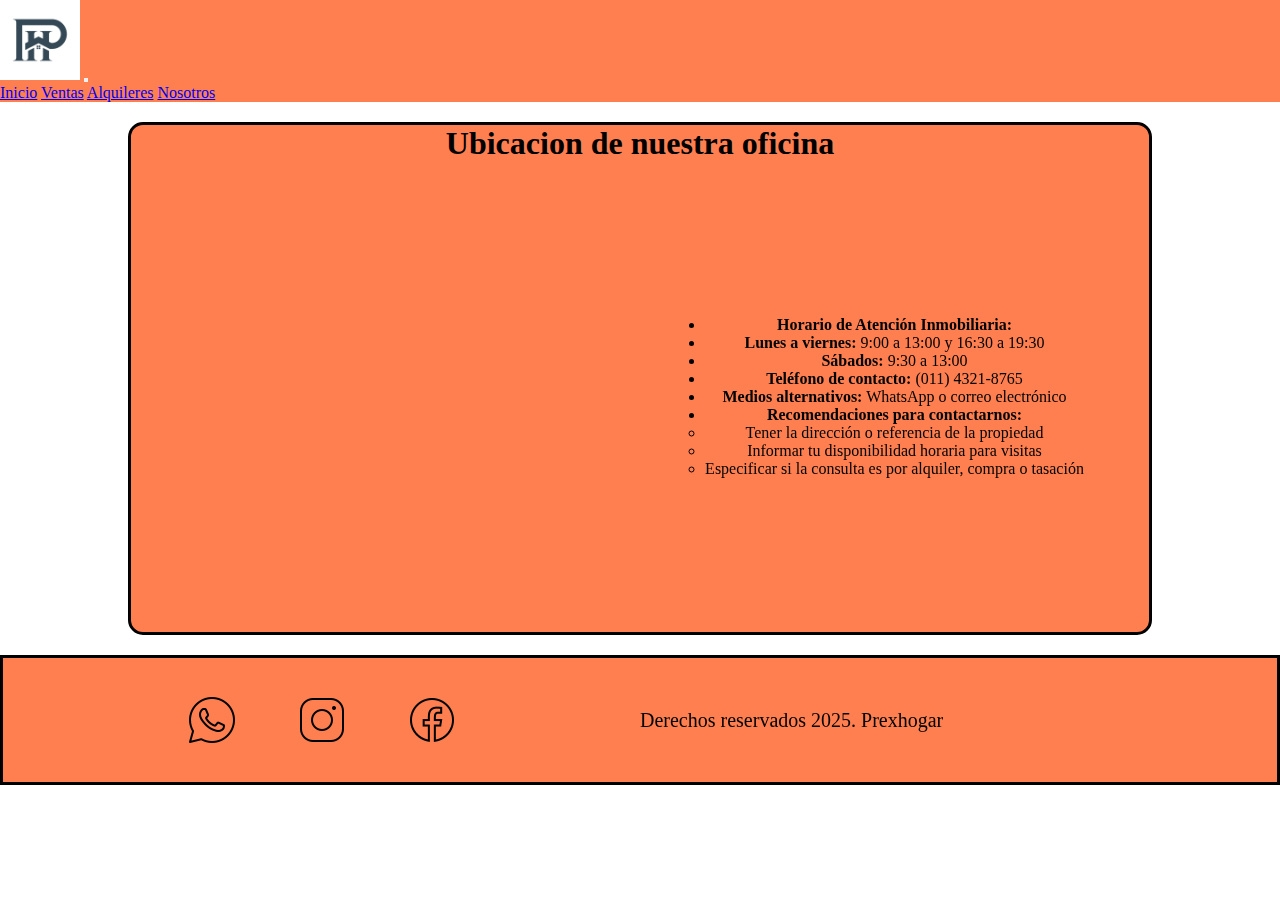
<file: pages/contactos.html>
<!DOCTYPE html>
<html lang="en">
<head>
    <link href="https://cdn.jsdelivr.net/npm/bootstrap@5.3.5/dist/css/bootstrap.min.css" rel="stylesheet" integrity="sha384-SgOJa3DmI69IUzQ2PVdRZhwQ+dy64/BUtbMJw1MZ8t5HZApcHrRKUc4W0kG879m7" crossorigin="anonymous">
    <meta charset="UTF-8">
    <meta name="viewport" content="width=, initial-scale=1.0">
    <meta name="description" content="Encontranos en la localidad de ranelagh, en los siguiente horarios">
    <meta name="keywords" content="horarios, atencion al publico, localidad, direccion, dias abiertos, prexhogar, inmobiliaria">
    <title>Contactos - Prexhogar</title>
    <link rel="stylesheet" href="../style/estilos.css">
</head>
<body>
    <header>
        <nav class="navbar navbar-expand-lg bg-body-tertiary my-navbar">
            <div class="container-fluid">
                <a class="navbar-brand" href="../index.html"><img class="logo" src="../img/logoPH.jpg" alt="logo de Prexhogar"></a>
                <button class="navbar-toggler" type="button" data-bs-toggle="collapse" data-bs-target="#navbarNavAltMarkup" aria-controls="navbarNavAltMarkup" aria-expanded="false" aria-label="Toggle navigation">
                <span class="navbar-toggler-icon"></span>
                </button>
            <div class="collapse navbar-collapse" id="navbarNavAltMarkup">
                <div class="navbar-nav items">
                    <a class="nav-link active" aria-current="page" href="../index.html">Inicio</a>
                    <a class="nav-link"  href="../pages/ventas.html">Ventas</a>
                    <a class="nav-link" href="../pages/alquileres.html">Alquileres</a>
                    <a class="nav-link" href="../pages/sumate.html">Nosotros</a>
                </div>
            </div>
            </div>
            </nav>
    </header>

    <main>
        <div class="mapa">
            <h1>Ubicacion de nuestra oficina</h1>
            <div class="cuerpo">
                <div class="mapita">
                    <iframe src="https://www.google.com/maps/embed?pb=!1m18!1m12!1m3!1d3277.697759346158!2d-58.214814524450915!3d-34.76320567289745!2m3!1f0!2f0!3f0!3m2!1i1024!2i768!4f13.1!3m3!1m2!1s0x95a32f35f6729fe3%3A0x140bdcdf4eaa8433!2sInmobiliaria%20Super!5e0!3m2!1ses!2sar!4v1745592003516!5m2!1ses!2sar" width="600" height="450" style="border:0;" allowfullscreen="" loading="lazy" referrerpolicy="no-referrer-when-downgrade"></iframe>
                </div>
                <div class="info"> 
                    <ul>
                        <li><strong>Horario de Atención Inmobiliaria:</strong></li>
                        <li><strong>Lunes a viernes:</strong> 9:00 a 13:00 y 16:30 a 19:30</li>
                        <li><strong>Sábados:</strong> 9:30 a 13:00</li>
                        <li><strong>Teléfono de contacto:</strong> (011) 4321-8765</li>
                        <li><strong>Medios alternativos:</strong> WhatsApp o correo electrónico</li>
                        <li><strong>Recomendaciones para contactarnos:</strong>
                        <ul class="info1">
                            <li>Tener la dirección o referencia de la propiedad</li>
                            <li>Informar tu disponibilidad horaria para visitas</li>
                            <li>Especificar si la consulta es por alquiler, compra o tasación</li>
                        </ul>
                        </li>
                    </ul>
                </div>
            </div>
        </div>
    </main>


    <footer>
        <div class="redes">
            <img src="../img/icons8-whatsapp-50.png" alt="logoWp">
            <img src="../img/icons8-instagram-50.png" alt="logoIg">
            <img src="../img/icons8-facebook-nuevo-50.png" alt="logoFb">
        </div>
        <div>
            <p>Derechos reservados 2025. Prexhogar</p>
        </div>
    </footer>
    <script src="https://cdn.jsdelivr.net/npm/bootstrap@5.3.5/dist/js/bootstrap.bundle.min.js" integrity="sha384-k6d4wzSIapyDyv1kpU366/PK5hCdSbCRGRCMv+eplOQJWyd1fbcAu9OCUj5zNLiq" crossorigin="anonymous"></script>
</body>
</html>
</file>
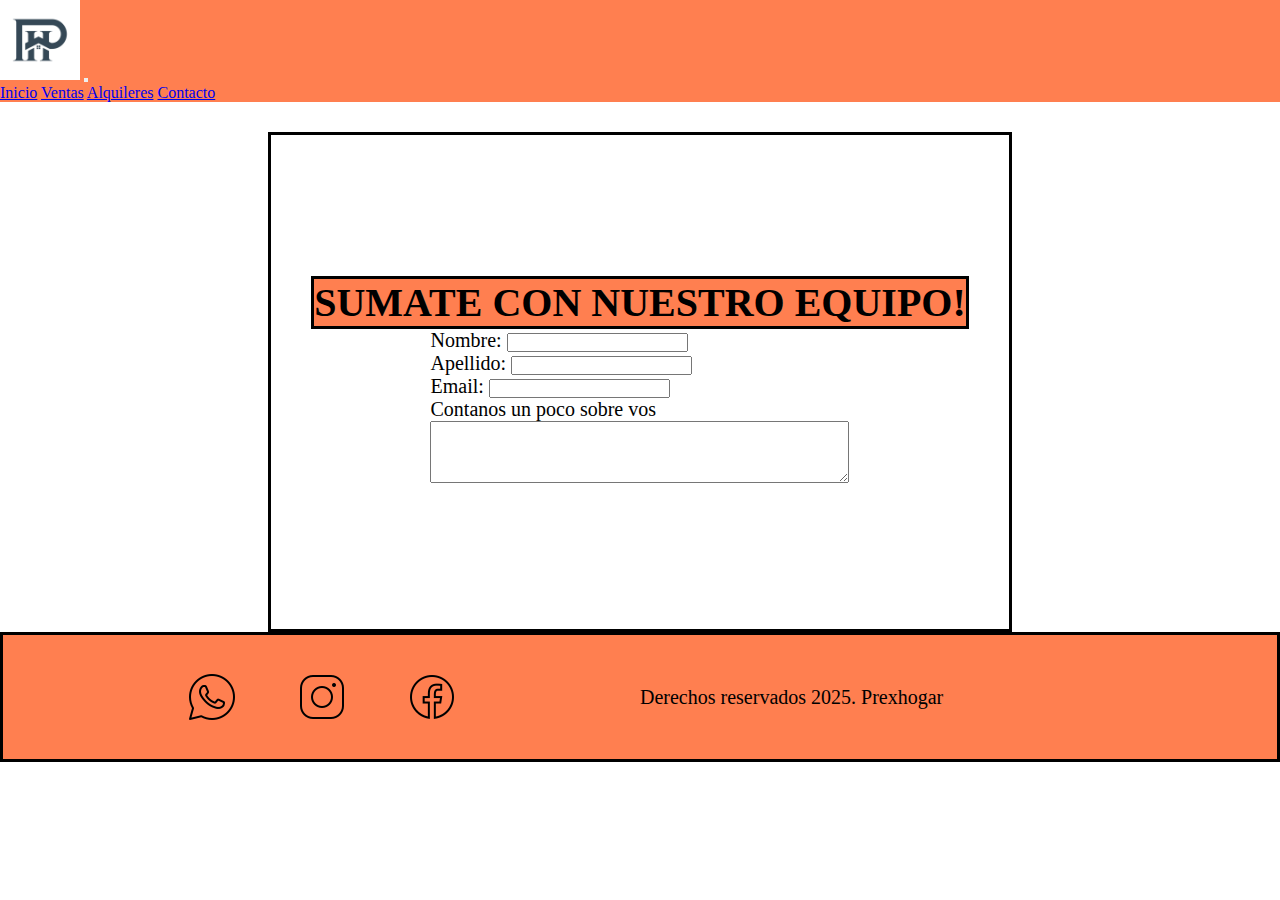
<file: pages/sumate.html>
<!DOCTYPE html>
<html lang="en">
<head>
    <link href="https://cdn.jsdelivr.net/npm/bootstrap@5.3.5/dist/css/bootstrap.min.css" rel="stylesheet" integrity="sha384-SgOJa3DmI69IUzQ2PVdRZhwQ+dy64/BUtbMJw1MZ8t5HZApcHrRKUc4W0kG879m7" crossorigin="anonymous">
    <meta charset="UTF-8">
    <meta name="viewport" content="width=device-width, initial-scale=1.0">
    <meta name="description" content="Este es el espacio para que puedas contarnos de vos para poder sumarte a nuestro equipo de trabajo, contandonos a lo que aspiras">
    <meta name="keywords" content="equipo, trabajo, entrevista, curriculum, sumarse, sumate, prexhogar, inmobiliaria"> 
    <title>Sumate - prexhogar</title>
    <link rel="stylesheet" href="../style/estilos.css">
</head>
<body>
    <header>
        <nav class="navbar navbar-expand-lg bg-body-tertiary my-navbar">
            <div class="container-fluid">
                <a class="navbar-brand" href="../index.html"><img class="logo" src="../img/logoPH.jpg" alt="logo de Prexhogar"></a>
                <button class="navbar-toggler" type="button" data-bs-toggle="collapse" data-bs-target="#navbarNavAltMarkup" aria-controls="navbarNavAltMarkup" aria-expanded="false" aria-label="Toggle navigation">
                <span class="navbar-toggler-icon"></span>
                </button>
            <div class="collapse navbar-collapse" id="navbarNavAltMarkup">
                <div class="navbar-nav items">
                    <a class="nav-link active" aria-current="page" href="../index.html">Inicio</a>
                    <a class="nav-link" href="../pages/ventas.html">Ventas</a>
                    <a class="nav-link" href="../pages/alquileres.html">Alquileres</a>
                    <a class="nav-link" href="../pages/contactos.html">Contacto</a>
                </div>
            </div>
            </div>
        </nav>
    </header>

    <main>
        <div class="formulario">
            <h1>SUMATE CON NUESTRO EQUIPO!</h1>
            <form action="#" method="post">
                <div class="formNombre">
                    <label for="nombre">Nombre:</label>
                    <input type="text" name="nombre" id="nombre" required>
                 </div>
                <div class="formApellido">
                    <label for="apellido">Apellido:</label>
                    <input type="text" name="apellido" id="apellido">
                </div>
                <div class="formEmail">
                    <label for="email">Email:</label>
                    <input type="email" name="email" id="email">
                </div>
                <div class="formTex">
                    <label for="Descripcion">Contanos un poco sobre vos</label>
                    <br><textarea id="mensaje" name="mensaje" rows="4" cols="50"></textarea>
                </div>
            </form>
        </div>
    </main>

    <footer>
        <div class="redes">
            <img src="../img/icons8-whatsapp-50.png" alt="logoWp">
            <img src="../img/icons8-instagram-50.png" alt="logoIg">
            <img src="../img/icons8-facebook-nuevo-50.png" alt="logoFb">
        </div>
        <div>
            <p>Derechos reservados 2025. Prexhogar</p>
        </div>
    </footer>
    <script src="https://cdn.jsdelivr.net/npm/bootstrap@5.3.5/dist/js/bootstrap.bundle.min.js" integrity="sha384-k6d4wzSIapyDyv1kpU366/PK5hCdSbCRGRCMv+eplOQJWyd1fbcAu9OCUj5zNLiq" crossorigin="anonymous"></script>
</body>
</html>
</file>
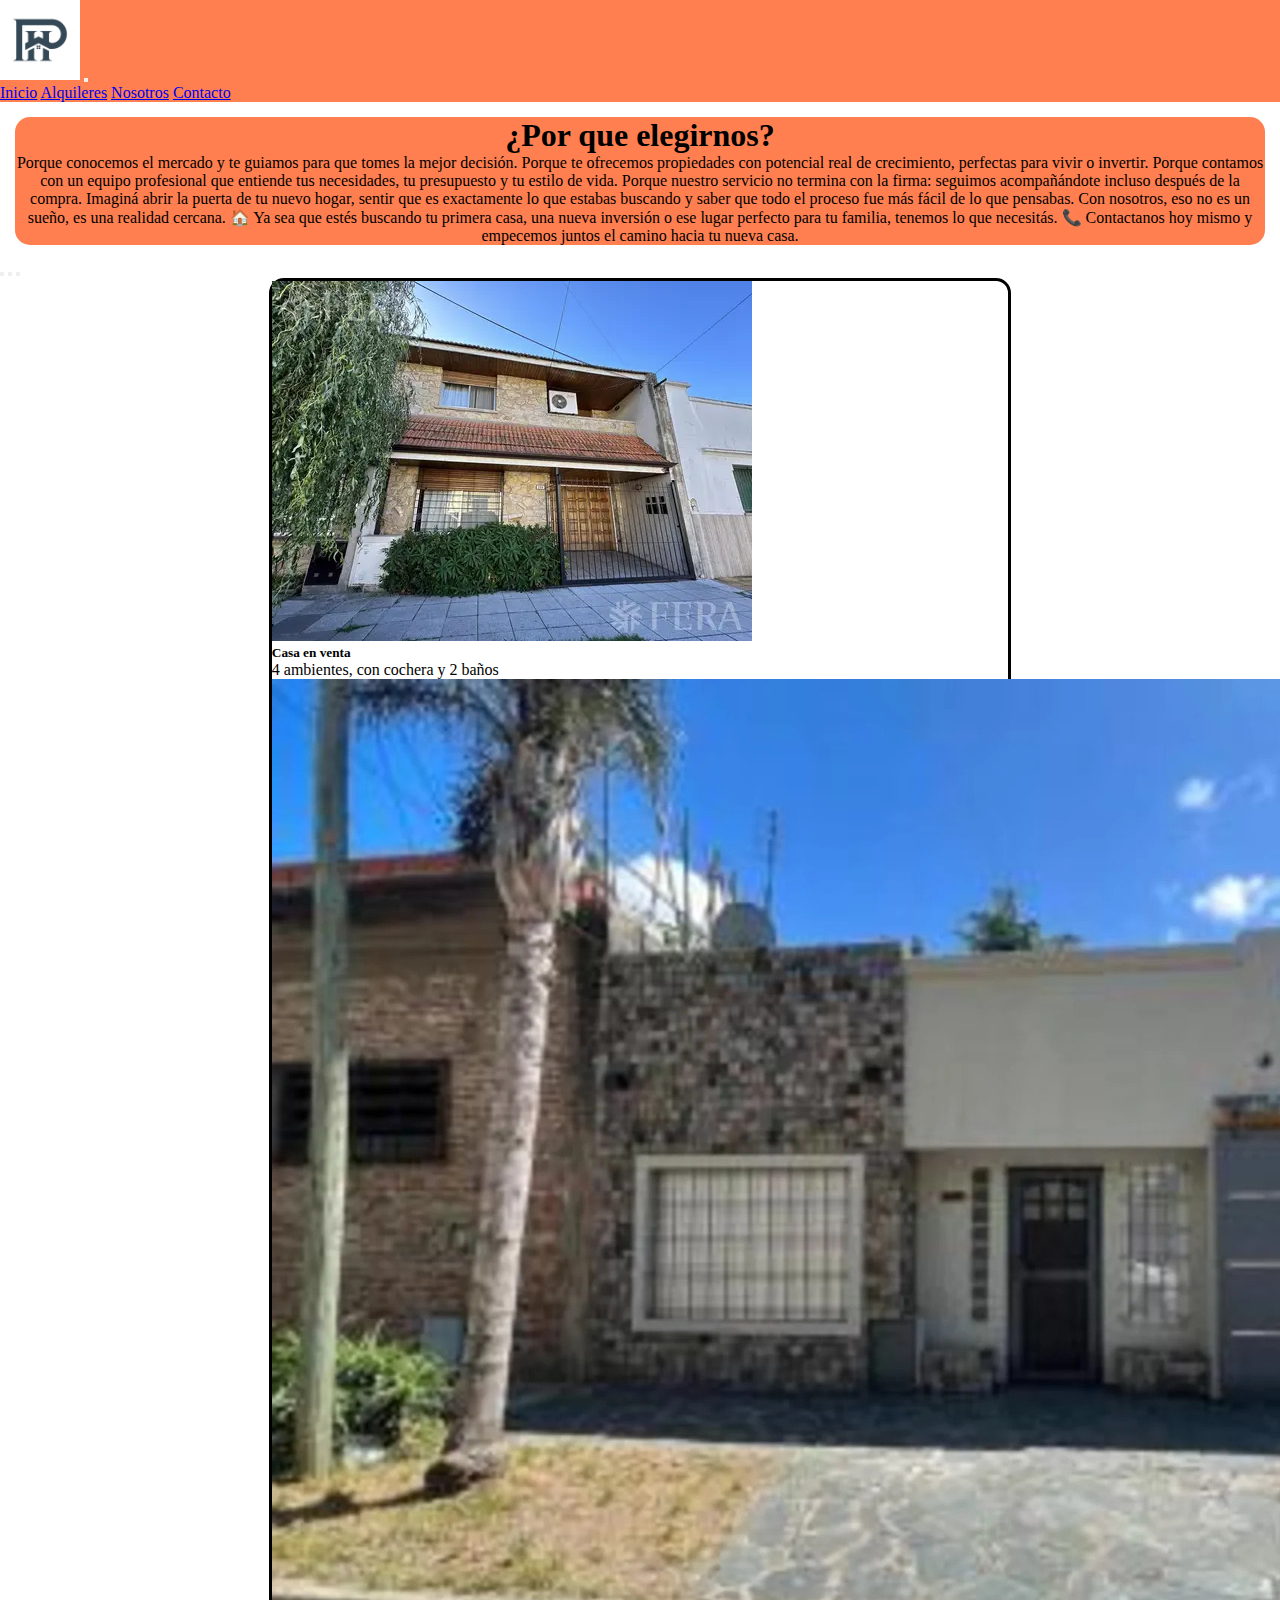
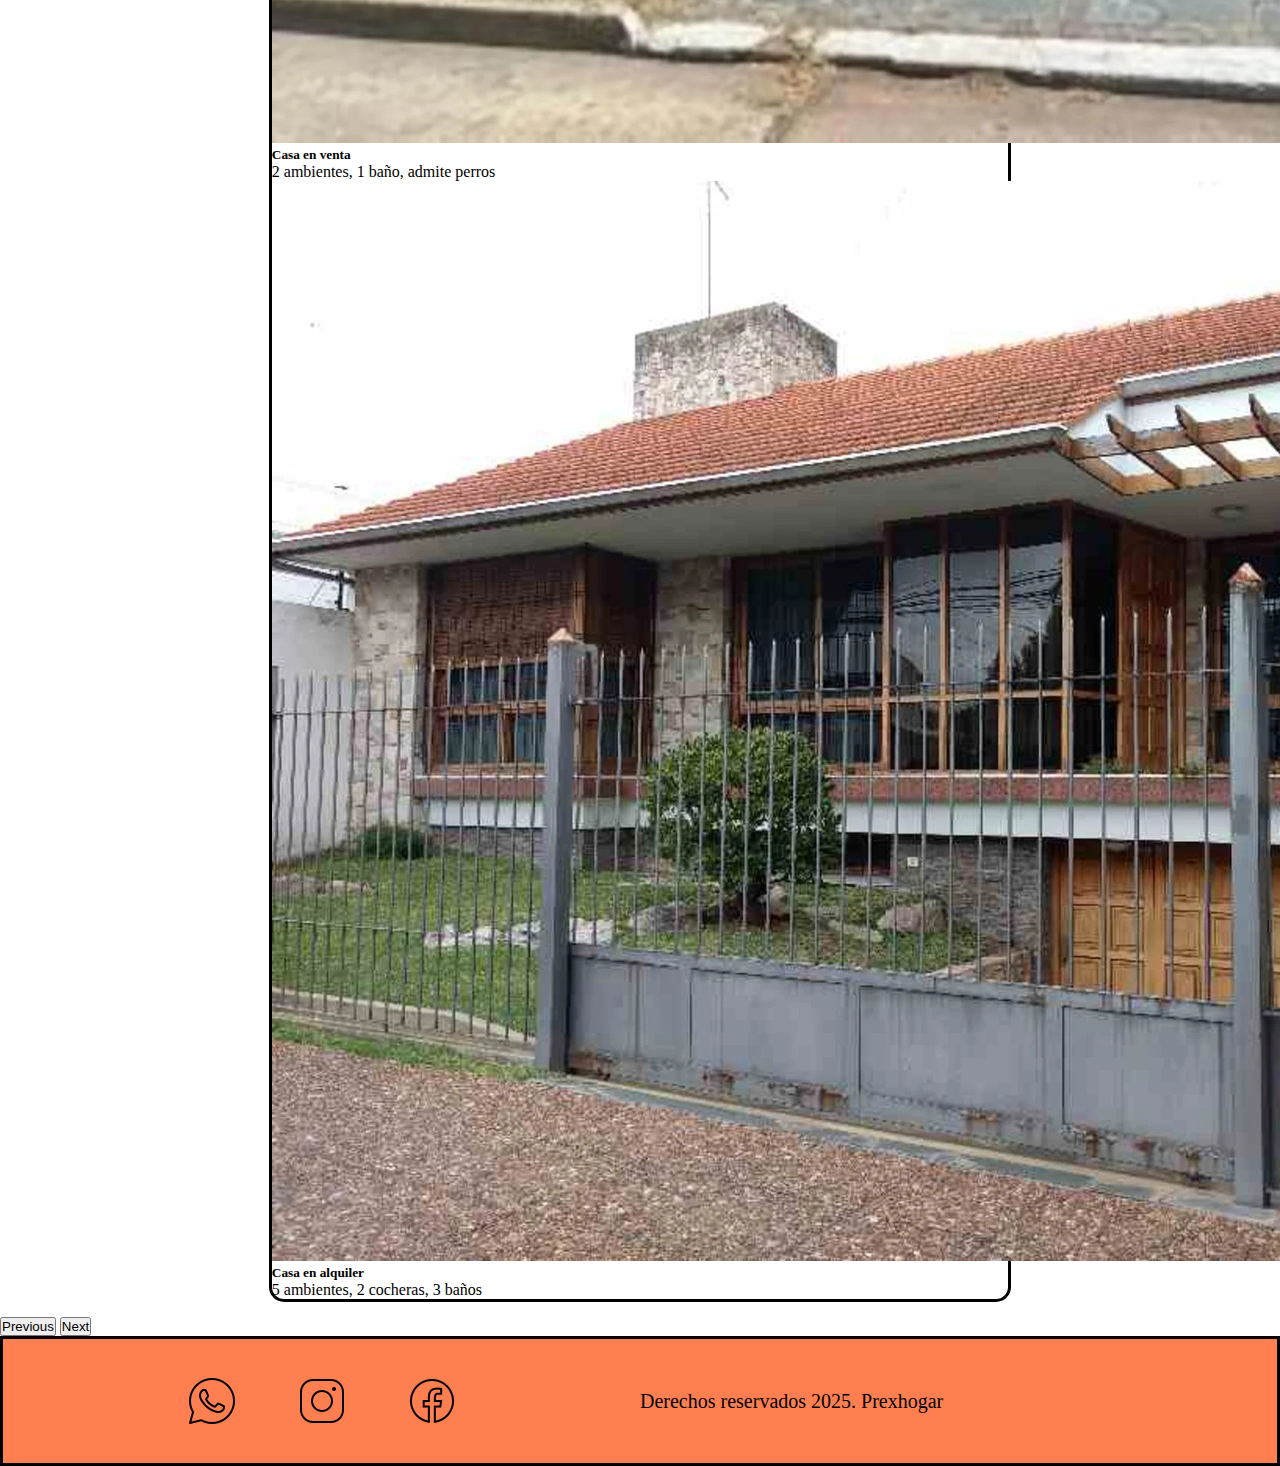
<file: pages/ventas.html>
<!DOCTYPE html>
<html lang="en">
<head>
    <link href="https://cdn.jsdelivr.net/npm/bootstrap@5.3.5/dist/css/bootstrap.min.css" rel="stylesheet" integrity="sha384-SgOJa3DmI69IUzQ2PVdRZhwQ+dy64/BUtbMJw1MZ8t5HZApcHrRKUc4W0kG879m7" crossorigin="anonymous">
    <meta charset="UTF-8">
    <meta name="viewport" content="width=device-width, initial-scale=1.0">
    <meta name="description" content="En esta seccion vas a encontrar las mejores casas de tu zona, con una excelente finanzacion">
    <meta name="keywords" content="ventas, prexhogar, hogar, precio">
    <title>Ventas - Prexhogar</title>
    <link rel="stylesheet" href="../style/estilos.css">
</head>
<body>
  <header>
    <nav class="navbar navbar-expand-lg bg-body-tertiary my-navbar">
        <div class="container-fluid">
            <a class="navbar-brand" href="../index.html"><img class="logo" src="../img/logoPH.jpg" alt="logo de prexhogar"></a>
            <button class="navbar-toggler" type="button" data-bs-toggle="collapse" data-bs-target="#navbarNavAltMarkup" aria-controls="navbarNavAltMarkup" aria-expanded="false" aria-label="Toggle navigation">
            <span class="navbar-toggler-icon"></span>
            </button>
        <div class="collapse navbar-collapse" id="navbarNavAltMarkup">
            <div class="navbar-nav items">
                <a class="nav-link active" aria-current="page" href="../index.html">Inicio</a>
                <a class="nav-link" href="../pages/alquileres.html">Alquileres</a>
                <a class="nav-link" href="../pages/sumate.html">Nosotros</a>
                <a class="nav-link" href="../pages/contactos.html">Contacto</a>
            </div>
        </div>
        </div>
    </nav>
  </header>

  <main>
    <div class="eleccion">
        <h1>¿Por que elegirnos?</h1>
        <p>Porque conocemos el mercado y te guiamos para que tomes la mejor decisión. Porque te ofrecemos propiedades con potencial real de crecimiento, perfectas para vivir o invertir. Porque contamos con un equipo profesional que entiende tus necesidades, tu presupuesto y tu estilo de vida. Porque nuestro servicio no termina con la firma: seguimos acompañándote incluso después de la compra. Imaginá abrir la puerta de tu nuevo hogar, sentir que es exactamente lo que estabas buscando y saber que todo el proceso fue más fácil de lo que pensabas. Con nosotros, eso no es un sueño, es una realidad cercana. 🏠 Ya sea que estés buscando tu primera casa, una nueva inversión o ese lugar perfecto para tu familia, tenemos lo que necesitás. 📞 Contactanos hoy mismo y empecemos juntos el camino hacia tu nueva casa.</p>
    </div>
    <div id="carouselExampleCaptions" class="carousel slide">
        <div class="carousel-indicators">
          <button type="button" data-bs-target="#carouselExampleCaptions" data-bs-slide-to="0" class="active" aria-current="true" aria-label="Slide 1"></button>
          <button type="button" data-bs-target="#carouselExampleCaptions" data-bs-slide-to="1" aria-label="Slide 2"></button>
          <button type="button" data-bs-target="#carouselExampleCaptions" data-bs-slide-to="2" aria-label="Slide 3"></button>
        </div>
        <div class="carousel-inner carruselBoots carrusel2">
          <div class="carousel-item active">
            <img src="../img/casa1.webp" class="d-block w-100" alt="venta en zona quilmes. 4 ambientes">
            <div class="carousel-caption d-none d-md-block">
              <h5>Casa en venta</h5>
              <p>4 ambientes, con cochera y 2 baños</p>
            </div>
          </div>
          <div class="carousel-item">
            <img src="../img/casa2.jpg" class="d-block w-100" alt="venta en zona bernal. 2 ambientes">
            <div class="carousel-caption d-none d-md-block">
              <h5>Casa en venta</h5>
              <p>2 ambientes, 1 baño, admite perros</p>
            </div>
          </div>
          <div class="carousel-item">
            <img src="../img/casa3.jpg" class="d-block w-100" alt="alquiler en zona quilmes. 5 ambientes">
            <div class="carousel-caption d-none d-md-block">
              <h5>Casa en alquiler</h5>
              <p>5 ambientes, 2 cocheras, 3 baños</p>
            </div>
          </div>
        </div>
        <button class="carousel-control-prev" type="button" data-bs-target="#carouselExampleCaptions" data-bs-slide="prev">
          <span class="carousel-control-prev-icon my-boton botoncito" aria-hidden="true"></span>
          <span class="visually-hidden">Previous</span>
        </button>
        <button class="carousel-control-next" type="button" data-bs-target="#carouselExampleCaptions" data-bs-slide="next">
          <span class="carousel-control-next-icon my-boton botoncito" aria-hidden="true"></span>
          <span class="visually-hidden">Next</span>
        </button>
      </div>
    </main>

    <footer>
      <div class="redes">
        <img src="../img/icons8-whatsapp-50.png" alt="logoWp">
        <img src="../img/icons8-instagram-50.png" alt="logoIg">
        <img src="../img/icons8-facebook-nuevo-50.png" alt="logoFb">
      </div>
      <div>
        <p>Derechos reservados 2025. Prexhogar</p>
      </div>
    </footer>
    <script src="https://cdn.jsdelivr.net/npm/bootstrap@5.3.5/dist/js/bootstrap.bundle.min.js" integrity="sha384-k6d4wzSIapyDyv1kpU366/PK5hCdSbCRGRCMv+eplOQJWyd1fbcAu9OCUj5zNLiq" crossorigin="anonymous"></script>
</body>
</html>
</file>
<file: style/estilos.css>
* {
  padding: 0;
  margin: 0;
  box-sizing: border-box;
}

.my-navbar .container-fluid {
  background-color: coral;
}

.logo {
  max-width: 80px;
  min-width: 80px;
  object-fit: cover;
}

.contenedorPrincipal {
  display: grid;
  width: 100%;
  height: auto;
  border: solid 3px coral;
  border-radius: 15px;
  margin: 15px 0px 15px 0px;
  gap: 30px;
  grid-template-columns: repeat(3, 1fr);
  grid-template-areas: "img1 texto img2" "acceso1 acceso2 acceso3" "parrafo parrafo parrafo" "aliados aliados aliados";
}
.contenedorPrincipal .localidadImg {
  grid-area: img1;
  justify-self: center;
  align-self: center;
}
.contenedorPrincipal img {
  width: 100%;
  height: auto;
  border: solid 3px black;
  border-radius: 15px;
  align-items: center;
}
.contenedorPrincipal .oficinaImg {
  grid-area: img2;
  justify-self: center;
  align-self: center;
}
.contenedorPrincipal .contHijoPrincipal {
  border: solid 3px black;
  background-color: coral;
  grid-area: texto;
  text-align: center;
  border-radius: 15px;
  margin-top: 20px;
}
.contenedorPrincipal .pAlquileres, .contenedorPrincipal .pSumate, .contenedorPrincipal .pContactos {
  background-repeat: no-repeat;
  background-size: cover;
  background-position: center;
  border-radius: 15px;
  border: solid 3px black;
  min-height: 600px;
  width: 80%;
  font-size: 45px;
  color: black;
  justify-self: center;
  align-content: center;
  text-align: center;
}
.contenedorPrincipal .pAlquileres:hover,
.contenedorPrincipal .pSumate:hover,
.contenedorPrincipal .pContactos:hover {
  color: white;
  transform: scale(1.1, 1.1);
  transition: transform 1s ease-in-out;
}
.contenedorPrincipal .pAlquileres {
  background-image: url(https://d1v2p1s05qqabi.cloudfront.net/sites/340/media/17310173328.webp?v=79);
  grid-area: acceso1;
}
.contenedorPrincipal .pSumate {
  background-image: url(https://d1v2p1s05qqabi.cloudfront.net/sites/340/media/173093011750.webp?v=79);
  grid-area: acceso2;
}
.contenedorPrincipal .pContactos {
  background-image: url(https://d1v2p1s05qqabi.cloudfront.net/sites/340/media/173101728532.webp?v=79);
  grid-area: acceso3;
}
.contenedorPrincipal .pAliados {
  grid-area: parrafo;
  background-color: coral;
  text-align: center;
  font-size: 25px;
  border-radius: 15px;
  margin: 30px;
}
.contenedorPrincipal .contenedorInterno {
  display: grid;
  grid-template-columns: repeat(4, 1fr);
  grid-template-areas: "img1 img2 img3 img4";
  grid-area: aliados;
  gap: 10px;
  max-width: 100%;
  min-height: 25px;
}
.contenedorPrincipal .contenedorInterno .img1, .contenedorPrincipal .contenedorInterno .img2, .contenedorPrincipal .contenedorInterno .img3, .contenedorPrincipal .contenedorInterno .img4 {
  display: flex;
  justify-content: center;
  align-items: center;
  width: 100%;
  padding: 10px;
}
.contenedorPrincipal .contenedorInterno .img1 img, .contenedorPrincipal .contenedorInterno .img2 img, .contenedorPrincipal .contenedorInterno .img3 img, .contenedorPrincipal .contenedorInterno .img4 img {
  max-width: 100%;
  height: auto;
  border-radius: 15px;
}

.eleccion {
  text-align: center;
  background-color: coral;
  margin: 15px;
  border-radius: 15px;
  width: auto;
  height: auto;
}

.carrusel2 {
  max-width: 58%;
  height: auto;
  border: solid 3px black;
  border-radius: 15px;
  justify-self: center;
  margin-bottom: 15px;
}

.botoncito {
  background-color: coral;
}

.text {
  display: none;
}

.contPrincipal .contAlquiler1, .contPrincipal .contAlquiler2, .contPrincipal .contAlquiler3 {
  display: flex;
  border: solid 3px black;
  border-radius: 15px;
  min-height: 400px;
  width: auto;
  text-align: center;
  align-items: center;
  gap: 15px;
  margin: 20px;
  background-color: coral;
  font-size: 20px;
}
.contPrincipal .contAlquiler1 img:hover,
.contPrincipal .contAlquiler2 img:hover,
.contPrincipal .contAlquiler3 img:hover {
  transform: scale(1.1, 1.3);
  transition: transform 1s ease-in-out;
}
.contPrincipal .contAlquiler1 img,
.contPrincipal .contAlquiler2 img,
.contPrincipal .contAlquiler3 img {
  width: 100%;
  max-width: 40%;
  height: auto;
  object-fit: cover;
  border-radius: 15px;
  margin: 20px;
  display: block;
}
.contPrincipal .divPrecio {
  display: flex;
  background-color: white;
  border: solid 3px black;
  border-radius: 15px;
  text-align: center;
  margin-right: 20px;
}
.contPrincipal .contAlquiler1, .contPrincipal .contAlquiler2, .contPrincipal .contAlquiler3 {
  grid-area: alq1;
}
.contPrincipal .contAlquiler2 {
  grid-area: alq2;
}
.contPrincipal .contAlquiler3 {
  grid-area: alq3;
}

.mapa {
  display: flex;
  flex-direction: column;
  background-color: coral;
  border-radius: 15px;
  border: solid 3px black;
  width: 80%;
  justify-self: center;
  text-align: center;
  margin: 20px;
}
.mapa .cuerpo {
  display: flex;
  width: 100%;
}
.mapa .cuerpo .mapita {
  display: flex;
  padding: 10px;
  width: 50%;
}
.mapa .cuerpo .info {
  display: flex;
  width: 50%;
  align-items: center;
  justify-content: center;
}

.formulario {
  display: flex;
  justify-self: center;
  flex-direction: column;
  justify-content: center;
  align-items: center;
  border: solid 3px black;
  margin-top: 30px;
  padding: 40px;
  min-height: 500px;
  font-size: 20px;
}
.formulario h1 {
  background-color: coral;
  border: solid 3px black;
  text-align: center;
}

.carrusel1 {
  display: none;
}

footer {
  display: flex;
  justify-content: center;
  align-items: center;
  min-height: 130px;
  background-color: coral;
  border: solid 3px black;
}
footer .redes {
  display: flex;
  justify-content: center;
  align-items: center;
  gap: 60px;
  height: 100%;
  width: 50%;
}
footer img {
  height: auto;
  width: auto;
}
footer div {
  display: flex;
  justify-content: start;
  align-items: center;
  font-size: 20px;
  width: 50%;
  height: auto;
  color: black;
}

@media (max-width: 767px) {
  body {
    height: 100vh;
  }
  .contenedorPrincipal {
    display: grid;
    grid-template-areas: "img1" "texto" "parrafo" "aliados";
    grid-template-columns: 1fr;
    height: auto;
    width: 100%;
    justify-content: center;
    align-items: center;
  }
  .contenedorPrincipal .contenedorInterno, .pAlquileres, .pContactos, .pSumate {
    display: none;
  }
  .oficinaImg {
    display: none;
  }
  .carrusel1 {
    display: block;
    grid-area: aliados;
  }
  footer .redes {
    width: 50%;
    gap: 5px;
  }
  footer div {
    width: auto;
  }
  .contPrincipal {
    display: grid;
    grid-template-areas: "alq1" "alq2" "alq3";
    width: 100%;
  }
  .contAlquiler1, .contPrincipal .contAlquiler2, .contPrincipal .contAlquiler3, .contAlquiler2, .contAlquiler3 {
    flex-direction: column;
  }
  .contAlquiler1 img, .contPrincipal .contAlquiler2 img, .contPrincipal .contAlquiler3 img {
    object-fit: cover;
    border-radius: 15px;
    height: auto;
    width: 80%;
    margin: 20px;
  }
  .contAlquiler2 img {
    object-fit: cover;
    border-radius: 15px;
    height: auto;
    width: 80%;
    margin: 20px;
  }
  .contAlquiler3 img {
    object-fit: cover;
    border-radius: 15px;
    height: auto;
    width: auto;
    margin: 20px;
  }
  .divPrecio {
    padding: 10px;
    margin-bottom: 10px;
  }
  .text {
    display: block;
    border: solid 3px black;
    border-radius: 15px;
    text-align: center;
    margin-top: 15px;
    background-color: coral;
    margin: 15px 10px 0px 10px;
  }
  .formulario {
    display: block;
    max-width: 100%;
    border: solid 3px black;
    border-radius: 15px;
  }
  .formulario h1 {
    border-radius: 15px;
  }
  .formulario textarea,
  .formulario input {
    width: 100%;
  }
  .mapa .cuerpo {
    display: grid;
  }
}
@media (min-width: 768px) and (max-width: 1023px) {
  .contenedorPrincipal {
    display: grid;
    grid-template-areas: "img1 img2" "texto texto" "parrafo parrafo" "aliados aliados";
    grid-template-columns: repeat(2, 1fr);
    grid-template-rows: auto;
  }
  .pAlquileres, .pContactos, .pSumate, .contenedorPrincipal .contenedorInterno {
    display: none;
  }
  .carrusel1 {
    display: flex;
    grid-area: aliados;
    align-items: center;
    justify-content: center;
    height: auto;
    overflow: visible;
  }
  .contPrincipal {
    display: grid;
    grid-template-areas: "alqu1" "alqu2" "alqu3";
    gap: 20px;
    grid-template-rows: repeat(3, 1fr);
  }
  .contPrincipal .contAlquiler1, .contPrincipal .contAlquiler2, .contPrincipal .contAlquiler3 {
    flex-direction: column;
    justify-content: start;
    align-items: center;
    text-align: center;
    height: auto;
    grid-area: alqu1;
  }
  .contPrincipal .contAlquiler2 {
    flex-direction: column;
    justify-content: start;
    align-items: center;
    text-align: center;
    height: 100%;
    grid-area: alqu2;
  }
  .contPrincipal .contAlquiler3 {
    flex-direction: column;
    justify-content: start;
    align-items: center;
    text-align: center;
    height: auto;
    grid-area: alqu3;
  }
  .contPrincipal .contAlquiler1 img, .contPrincipal .contAlquiler2 img, .contPrincipal .contAlquiler3 img {
    display: block;
    min-width: 20%;
    height: auto;
  }
  .contPrincipal .contAlquiler1 .descripcion, .contPrincipal .contAlquiler2 .descripcion, .contPrincipal .contAlquiler3 .descripcion {
    margin: 15px;
    border: solid 3px black;
    border-radius: 15px;
  }
  .contPrincipal .contAlquiler1 .divPrecio, .contPrincipal .contAlquiler2 .divPrecio, .contPrincipal .contAlquiler3 .divPrecio {
    margin-bottom: 10px;
  }
  .mapa {
    margin: 0;
    max-width: 100%;
    height: auto;
  }
}

/*# sourceMappingURL=estilos.css.map */
</file>
